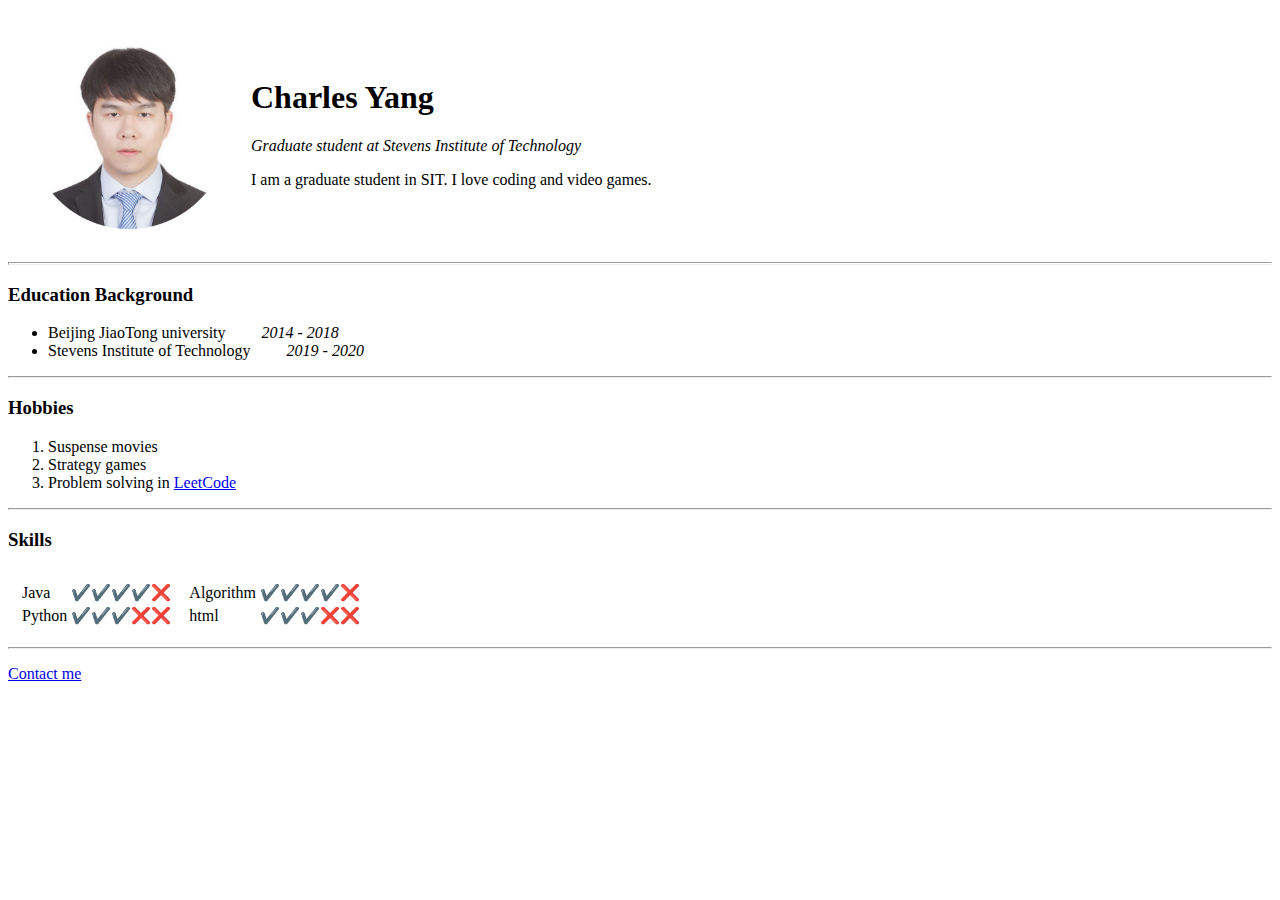
<file: index.html>
<!DOCTYPE html>
<html lang="en" dir="ltr">

<head>
  <meta charset="utf-8">
  <title>☢️ Charles's personal site</title>
</head>

<body>
  <table cellspacing="20">
    <tr>
      <td><img src="images/Charles.png" alt="Charles' profile picture" width="200" height="200"></td>
      <td>
        <h1>Charles Yang</h1>
        <p><em>Graduate student at Stevens Institute of Technology</em></p>
        <p>I am a graduate student in SIT. I love coding and video games.</p>
      </td>
    </tr>
  </table>

  <hr size="3">
  <h3>Education Background</h3>
  <ul>
    <li>Beijing JiaoTong university &nbsp; &nbsp; &nbsp; &nbsp; <em>2014 - 2018</em></li>
    <li>Stevens Institute of Technology &nbsp; &nbsp; &nbsp; &nbsp; <em>2019 - 2020</em></li>
  </ul>

  <hr>
  <h3>Hobbies</h3>
  <ol>
    <li>Suspense movies</li>
    <li>Strategy games</li>
    <li>Problem solving in <a href="https://leetcode.com/">LeetCode</a></li>
  </ol>

  <hr>
  <h3>Skills</h3>
  <table cellspacing="10">
    <tr>
      <td>
        <table>
          <tr>
            <td>Java</td>
            <td>✔️✔️✔️✔️❌</td>
          </tr>
          <tr>
            <td>Python</td>
            <td>✔️✔️✔️❌❌</td>
          </tr>
        </table>
      </td>
      <td>
        <table>
          <tr>
            <td>Algorithm</td>
            <td>✔️✔️✔️✔️❌</td>
          </tr>
          <tr>
            <td>html</td>
            <td>✔️✔️✔️❌❌</td>
          </tr>
        </table>
      </td>
    </tr>
  </table>

  <hr>
  <p><a href="Contact.html">Contact me</a></p>
</body>

</html>
</file>
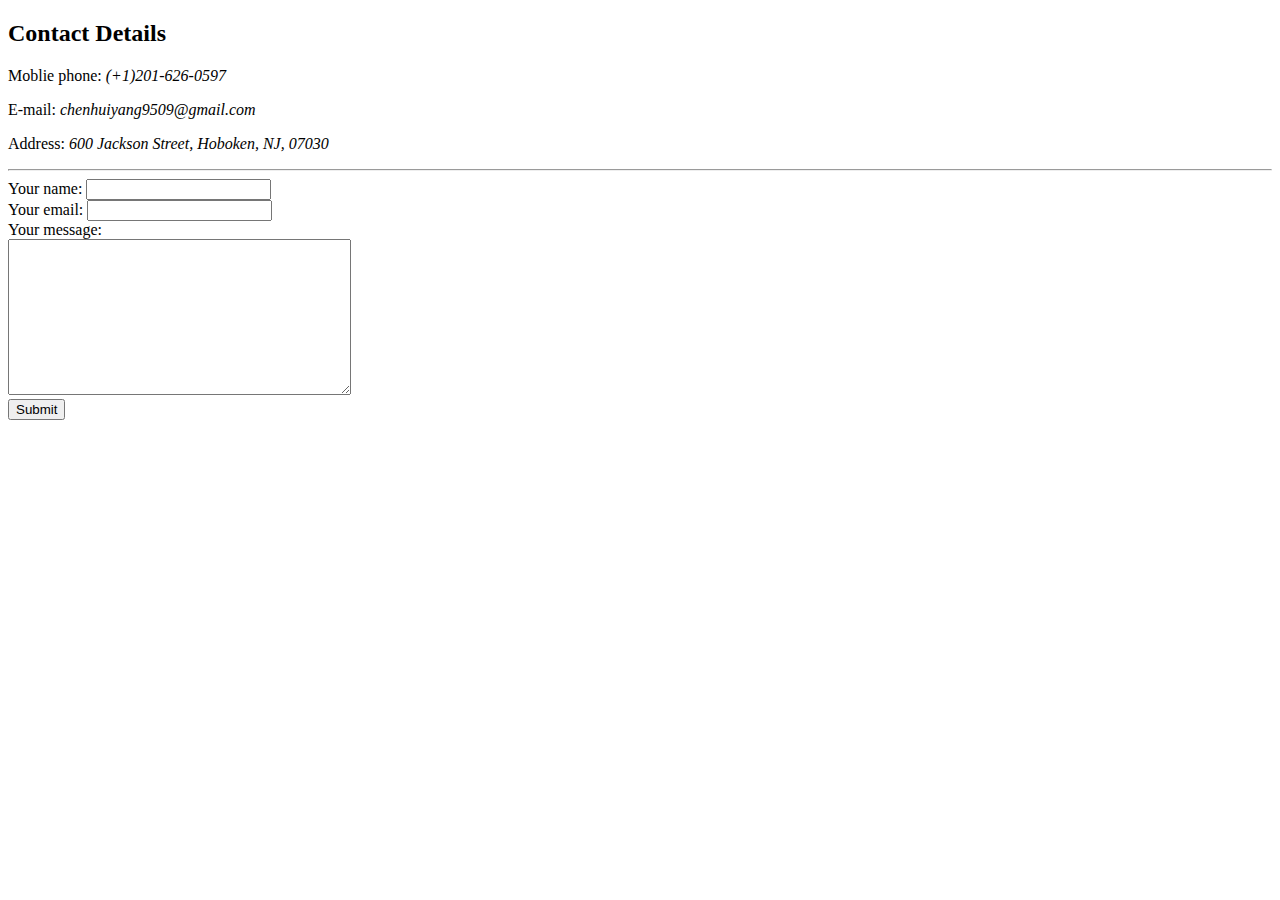
<file: Contact.html>
<!DOCTYPE html>
<html lang="en" dir="ltr">
  <head>
    <meta charset="utf-8">
    <title>Charles Contact information</title>
  </head>
  <body>
    <h2>Contact Details</h2>
    <p>Moblie phone: <em>(+1)201-626-0597</em></p>
    <p>E-mail: <em>chenhuiyang9509@gmail.com</em></p>
    <p>Address: <em>600 Jackson Street, Hoboken, NJ, 07030</em></p>
    <hr>
    <form action="mailto:chenhuiyang9509@gmail.com" method="post" enctype="text/plain">
      <label>Your name: </label>
      <input type="text" name="Name " value=""><br>
      <label> Your email: </label>
      <input type="email" name="Email " value=""><br>
      <label> Your message: </label><br>
      <textarea name="Message" rows="10" cols="40"></textarea><br>
      <input type="submit" name="Submit" value="Submit">
    </form>
  </body>
</html>
</file>
